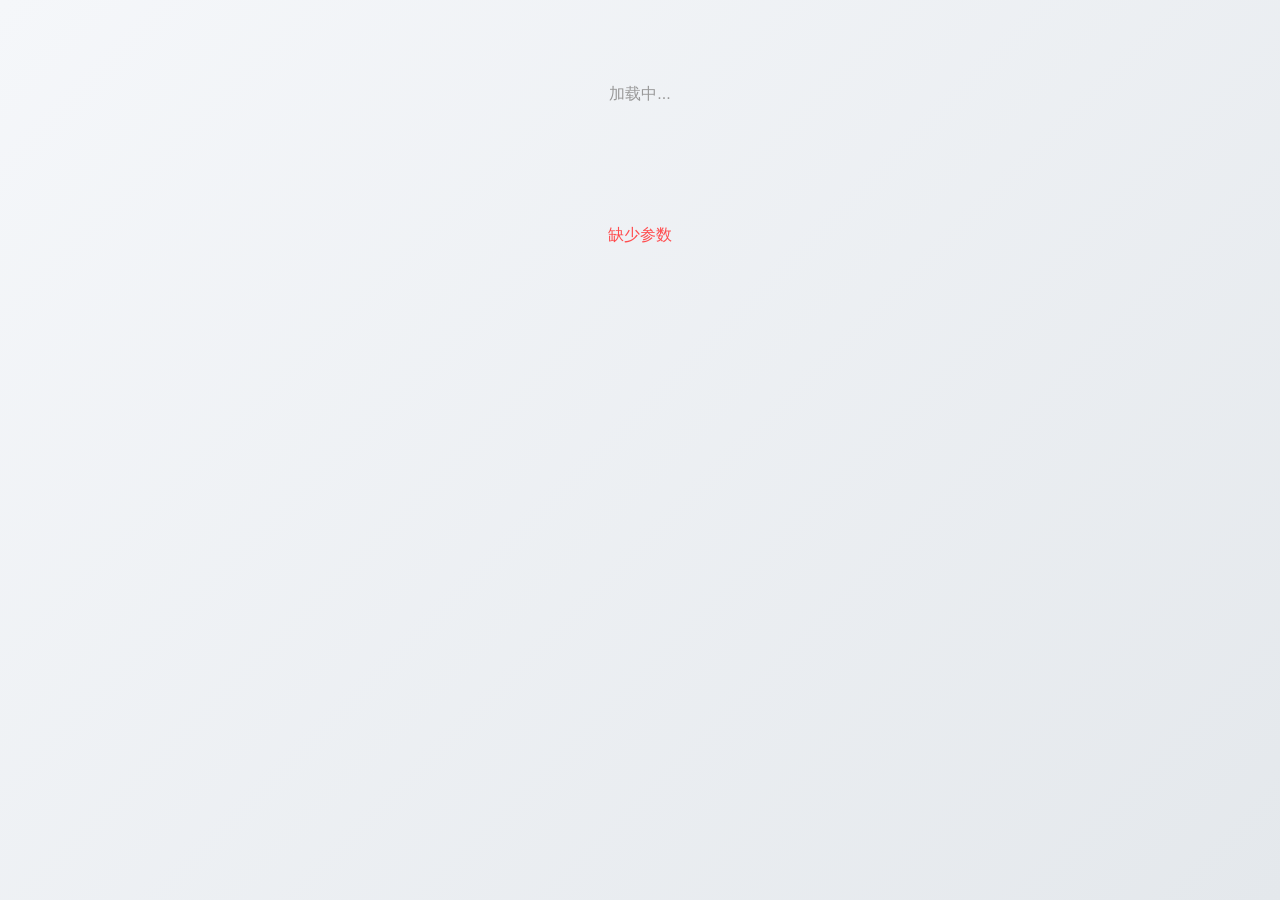
<file: ai-knowledge/new-page.html>
<!DOCTYPE html>
<html lang="zh-CN">
<head>
    <meta charset="UTF-8">
    <meta name="viewport" content="width=device-width, initial-scale=1.0">
    <title id="pageTitle">加载中...</title>
    <style>
        * { box-sizing: border-box; margin: 0; padding: 0; }
        body { 
            font-family: -apple-system, BlinkMacSystemFont, "Segoe UI", Roboto, sans-serif;
            background: linear-gradient(135deg, #f5f7fa 0%, #e4e8ec 100%);
            min-height: 100vh;
            padding: 24px;
        }
        .container { max-width: 1100px; margin: 0 auto; }
        .header {
            background: white;
            padding: 16px 24px;
            border-radius: 12px;
            box-shadow: 0 2px 8px rgba(0,0,0,0.08);
            margin-bottom: 20px;
        }
        .header-top {
            display: flex;
            justify-content: space-between;
            align-items: center;
            flex-wrap: wrap;
            gap: 16px;
            margin-bottom: 16px;
        }
        .header h1 { font-size: 20px; color: #333; }
        .mode-switcher {
            display: flex;
            background: #f0f0f0;
            border-radius: 8px;
            padding: 4px;
            gap: 4px;
        }
        .mode-btn {
            padding: 8px 16px;
            border: none;
            background: transparent;
            border-radius: 6px;
            cursor: pointer;
            font-size: 14px;
            color: #666;
            transition: all 0.2s;
        }
        .mode-btn:hover { background: #e0e0e0; }
        .mode-btn.active {
            background: #1890ff;
            color: white;
            box-shadow: 0 2px 4px rgba(24,144,255,0.3);
        }
        .content-area {
            display: flex;
            gap: 20px;
            flex-wrap: wrap;
        }
        .content-pane {
            flex: 1;
            min-width: 300px;
            background: white;
            border-radius: 12px;
            box-shadow: 0 2px 8px rgba(0,0,0,0.08);
            overflow: hidden;
            display: none;
        }
        .content-pane.active { display: flex; flex-direction: column; }
        .content-area.split-mode .content-pane { display: flex; flex-direction: column; }
        .pane-header {
            padding: 12px 16px;
            border-bottom: 1px solid #f0f0f0;
            display: flex;
            justify-content: space-between;
            align-items: center;
        }
        .pane-header h3 { font-size: 14px; color: #333; }
        .hint-tag { font-size: 12px; color: #999; background: #f5f5f5; padding: 4px 8px; border-radius: 4px; }
        .editor {
            flex: 1;
            min-height: 500px;
            padding: 16px;
            border: none;
            resize: none;
            font-family: "Fira Code", "Consolas", monospace;
            font-size: 14px;
            line-height: 1.6;
        }
        .editor:focus { outline: none; }
        .preview {
            flex: 1;
            min-height: 500px;
            padding: 16px;
            overflow-y: auto;
            line-height: 1.8;
        }
        .preview h1 { font-size: 24px; margin: 16px 0 12px; color: #333; }
        .preview h2 { font-size: 20px; margin: 14px 0 10px; color: #333; }
        .preview h3 { font-size: 18px; margin: 12px 0 8px; color: #333; }
        .preview h4 { font-size: 16px; margin: 10px 0 6px; color: #333; }
        .preview p { margin: 8px 0; }
        .preview code { background: #f5f5f5; padding: 2px 6px; border-radius: 4px; font-family: monospace; }
        .preview pre { background: #f5f5f5; padding: 16px; border-radius: 8px; overflow-x: auto; margin: 12px 0; }
        .preview pre code { background: none; padding: 0; }
        .preview blockquote { border-left: 4px solid #1890ff; padding-left: 16px; margin: 12px 0; color: #666; }
        .preview ul, .preview ol { margin: 8px 0; padding-left: 24px; }
        .preview li { margin: 4px 0; }
        .preview img { max-width: 100%; border-radius: 8px; }
        .preview a { color: #1890ff; }
        .preview strong { font-weight: 600; }
        .preview del { color: #999; }
        .preview hr { border: none; border-top: 1px solid #e0e0e0; margin: 16px 0; }
        .toolbar {
            display: flex;
            justify-content: space-between;
            align-items: center;
            flex-wrap: wrap;
            gap: 12px;
        }
        .toolbar-left {
            display: flex;
            align-items: center;
            gap: 12px;
        }
        .char-count { font-size: 12px; color: #999; }
        .save-btn {
            background: #1890ff;
            color: white;
            border: none;
            padding: 8px 20px;
            border-radius: 8px;
            cursor: pointer;
            font-size: 14px;
            transition: background 0.2s;
        }
        .save-btn:hover { background: #40a9ff; }
        .save-btn.success { background: #52c41a; }
        .save-btn.hidden { display: none; }
        .back-link { color: #1890ff; text-decoration: none; font-size: 14px; }
        .back-link:hover { text-decoration: underline; }
        .loading {
            text-align: center;
            padding: 60px;
            color: #999;
        }
        .loading.hidden { display: none; }
        .error-msg {
            text-align: center;
            padding: 60px;
            color: #ff4d4f;
        }
        .error-msg.hidden { display: none; }
    </style>
</head>
<body>
    <div class="loading" id="loading">加载中...</div>
    <div class="error-msg hidden" id="errorMsg"></div>
    
    <div class="container" id="mainContent" style="display:none;">
        <div class="header">
            <div class="header-top">
                <h1 id="title"></h1>
                <div class="mode-switcher">
                    <button class="mode-btn active" data-mode="view">只读浏览</button>
                    <button class="mode-btn" data-mode="edit">编辑编写</button>
                    <button class="mode-btn" data-mode="split">分栏显示</button>
                </div>
            </div>
            <div class="toolbar">
                <div class="toolbar-left">
                    <button class="save-btn" id="saveBtn">保存</button>
                    <span class="char-count" id="charCount">0 字</span>
                    <span class="hint-tag" id="modeHint">Markdown 渲染</span>
                </div>
                <a href="javascript:window.close()" class="back-link">关闭页面</a>
            </div>
        </div>
        
        <div class="content-area" id="contentArea">
            <div class="content-pane" id="editPane">
                <div class="pane-header">
                    <h3>编辑器</h3>
                    <span class="hint-tag">支持 Markdown</span>
                </div>
                <textarea class="editor" id="editor" placeholder=""></textarea>
            </div>
            <div class="content-pane active" id="previewPane">
                <div class="pane-header">
                    <h3>预览</h3>
                    <span class="hint-tag">Markdown 渲染</span>
                </div>
                <div class="preview" id="preview"></div>
            </div>
        </div>
    </div>

    <script>
        // 从 URL 参数获取数据
        const params = new URLSearchParams(window.location.search);
        const sectionId = params.get('sid');
        const type = params.get('type');
        
        if (!sectionId || !type) {
            document.getElementById('errorMsg').textContent = '缺少参数';
            document.getElementById('errorMsg').classList.remove('hidden');
        } else {
            init();
        }
        
        async function init() {
            try {
                // 获取初始数据
                const key = type === 'knowledge' ? 'userKnowledge' : (type === 'notes' ? 'userNotes' : 'userTests');
                const res = await fetch(`/api/load`);
                const allData = await res.json();
                const content = (allData[key] && allData[key][sectionId]) || '';
                const title = params.get('title') || '新页面';
                
                // 设置页面内容
                document.getElementById('pageTitle').textContent = title;
                document.getElementById('title').textContent = title;
                document.getElementById('editor').placeholder = '支持 Markdown 格式...';
                document.getElementById('editor').value = content;
                
                // 显示主内容
                document.getElementById('loading').classList.add('hidden');
                document.getElementById('mainContent').style.display = 'block';
                
                renderPreview();
                setMode('view');
                bindEvents();
            } catch (e) {
                document.getElementById('loading').classList.add('hidden');
                document.getElementById('errorMsg').textContent = '加载失败: ' + e.message;
                document.getElementById('errorMsg').classList.remove('hidden');
            }
        }
        
        function parseMarkdown(text) {
            if (!text) return "<p style='color:#999;'>暂无内容</p>";
            var html = text;
            var escapeHtml = function(str) {
                return str.replace(/&/g, "&amp;").replace(/</g, "&lt;").replace(/>/g, "&gt;");
            };
            html = html.replace(/```(\w*)\n?([\s\S]*?)```/g, function(_, lang, code) {
                return "<pre><code class='language-" + lang + "'>" + escapeHtml(code.trim()) + "</code></pre>";
            });
            html = html.replace(/`([^`]+)`/g, "<code>$1</code>");
            html = html.replace(/^###### (.+)$/gm, "<h6>$1</h6>");
            html = html.replace(/^##### (.+)$/gm, "<h5>$1</h5>");
            html = html.replace(/^#### (.+)$/gm, "<h4>$1</h4>");
            html = html.replace(/^### (.+)$/gm, "<h3>$1</h3>");
            html = html.replace(/^## (.+)$/gm, "<h2>$1</h2>");
            html = html.replace(/^# (.+)$/gm, "<h1>$1</h1>");
            html = html.replace(/\*\*\*(.+?)\*\*\*/g, "<strong><em>$1</em></strong>");
            html = html.replace(/\*\*(.+?)\*\*/g, "<strong>$1</strong>");
            html = html.replace(/\*(.+?)\*/g, "<em>$1</em>");
            html = html.replace(/___(.+?)___/g, "<strong><em>$1</em></strong>");
            html = html.replace(/__(.+?)__/g, "<strong>$1</strong>");
            html = html.replace(/_(.+?)_/g, "<em>$1</em>");
            html = html.replace(/~~(.+?)~~/g, "<del>$1</del>");
            html = html.replace(/\[([^\]]+)\]\(([^)]+)\)/g, "<a href='$2' target='_blank'>$1</a>");
            html = html.replace(/!\[([^\]]*)\]\(([^)]+)\)/g, "<img src='$2' alt='$1'>");
            html = html.replace(/^> (.+)$/gm, "<blockquote>$1</blockquote>");
            html = html.replace(/^[\*\-] (.+)$/gm, "<li>$1</li>");
            html = html.replace(/(<li>.*<\/li>\n?)+/g, "<ul>$&</ul>");
            html = html.replace(/^\d+\. (.+)$/gm, "<li>$1</li>");
            html = html.replace(/^---+$/gm, "<hr>");
            html = html.replace(/^\*\*\*+$/gm, "<hr>");
            var paragraphs = html.split(/\n\n+/);
            html = paragraphs.map(function(p) {
                p = p.trim();
                if (!p) return "";
                if (p.indexOf("<h") === 0 || p.indexOf("<ul") === 0 || p.indexOf("<ol") === 0 || 
                    p.indexOf("<blockquote") === 0 || p.indexOf("<pre") === 0 || p.indexOf("<hr") === 0 ||
                    p.indexOf("<li") === 0) {
                    return p;
                }
                return "<p>" + p.replace(/\n/g, "<br>") + "</p>";
            }).join("\n");
            return html;
        }
        
        function renderPreview() {
            var editor = document.getElementById('editor');
            var preview = document.getElementById('preview');
            preview.innerHTML = parseMarkdown(editor.value);
            document.getElementById('charCount').textContent = editor.value.length + ' 字';
        }
        
        function setMode(mode) {
            var contentArea = document.getElementById('contentArea');
            var editPane = document.getElementById('editPane');
            var previewPane = document.getElementById('previewPane');
            var saveBtn = document.getElementById('saveBtn');
            var modeHint = document.getElementById('modeHint');
            
            document.querySelectorAll('.mode-btn').forEach(function(btn) {
                btn.classList.toggle('active', btn.dataset.mode === mode);
            });
            
            contentArea.classList.remove('split-mode');
            editPane.classList.remove('active');
            previewPane.classList.remove('active');
            
            if (mode === 'view') {
                previewPane.classList.add('active');
                modeHint.textContent = '只读模式';
                saveBtn.classList.add('hidden');
            } else if (mode === 'edit') {
                editPane.classList.add('active');
                modeHint.textContent = '编辑模式';
                saveBtn.classList.remove('hidden');
            } else if (mode === 'split') {
                contentArea.classList.add('split-mode');
                modeHint.textContent = '分栏模式';
                saveBtn.classList.remove('hidden');
            }
        }
        
        function bindEvents() {
            var editor = document.getElementById('editor');
            var saveBtn = document.getElementById('saveBtn');
            
            editor.addEventListener('input', renderPreview);
            
            document.querySelectorAll('.mode-btn').forEach(function(btn) {
                btn.addEventListener('click', function() {
                    setMode(btn.dataset.mode);
                });
            });
            
            saveBtn.addEventListener('click', async function() {
                var key = type === 'knowledge' ? 'userKnowledge' : (type === 'notes' ? 'userNotes' : 'userTests');
                var data = {};
                data[sectionId] = editor.value;
                
                try {
                    var res = await fetch('/api/save', {
                        method: 'POST',
                        headers: { 'Content-Type': 'application/json' },
                        body: JSON.stringify({ key: key, data: data })
                    });
                    var result = await res.json();
                    if (result.success) {
                        // 同步更新 localStorage，保持数据一致
                        var existingData = JSON.parse(localStorage.getItem(key) || '{}');
                        existingData[sectionId] = editor.value;
                        localStorage.setItem(key, JSON.stringify(existingData));
                        
                        saveBtn.textContent = '已保存 ✓';
                        saveBtn.classList.add('success');
                        setTimeout(function() {
                            saveBtn.textContent = '保存';
                            saveBtn.classList.remove('success');
                        }, 1500);
                    }
                } catch (e) {
                    alert('保存失败: ' + e.message);
                }
            });
        }
    </script>
</body>
</html>
</file>
